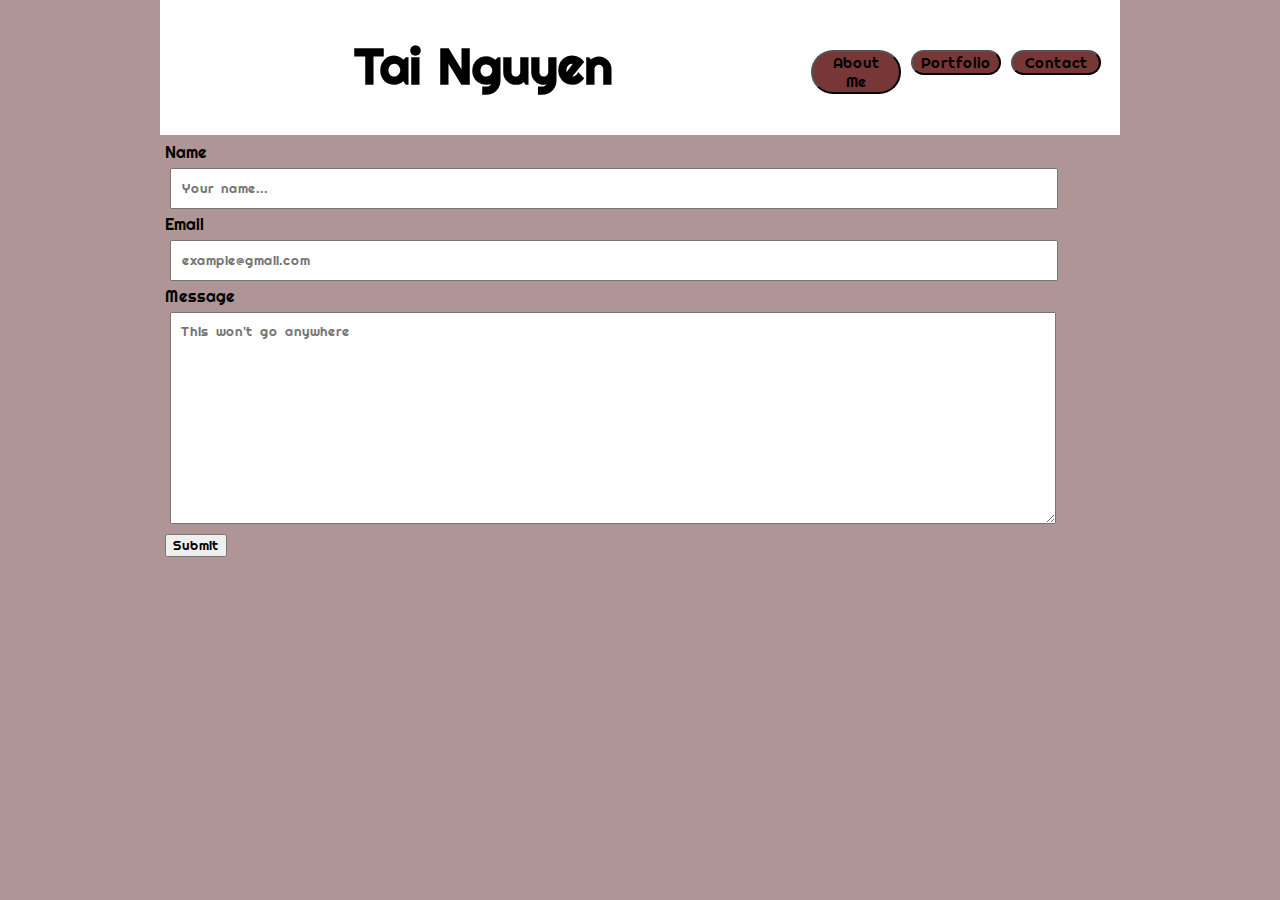
<file: contact.html>
<!DOCTYPE html>
<html lang="en">

<head>
  <meta charset="UTF-8">
  <meta name="viewport" content="width=device-width, initial-scale=1.0">
  <meta http-equiv="X-UA-Compatible" content="ie=edge">
  <title>Tai's Basic Portfolio</title>
  <link rel="stylesheet" href="assets/css/style.css">
  <link href="https://fonts.googleapis.com/css?family=Righteous&display=swap" rel="stylesheet">


</head>

<body class="Body">
  <div class="head">

    <h1 class="Name">Tai Nguyen</h1>
    <div class="buttons">
      <a href="index.html"><button class="About">About Me</button></a>

      <a href="portfolio.html"><button class="Profile">Portfolio</button></a>

      <a href="contact.html"><button class="Contact">Contact</button></a>
    </div>
  </div>

    <div class="Form">
      <form action="action_page.php">
        <div>
          <label for="fname">Name</label>
          <input type="text" id="name" name="name" placeholder="Your name...">
        </div>

        <div>
          <label for="fname">Email</label>
          <input type="text" id="email" name="email" placeholder="example@gmail.com">
        </div>

        <div>
          <label for="message">Message</label>
          <div>
            <textarea id="message" name="message" placeholder="This won't go anywhere"></textarea>
          </div>
        </div>

        <div>
          <input type="submit" value="Submit">
        </div>
      </form>
    </div>

</body>

</html>
</file>
<file: assets/css/style.css>
*{
    font-family: 'Righteous', cursive;
    word-spacing: 3px;
}

.Body {
    top: 5px;
    padding: 7px;
    width: 960px;
    margin: auto;
    background-color: rgb(175, 149, 149);
    overflow-y: auto;
    height: auto;
}

.head {
    background-color: white;
    padding: 20px, 0px, 40px, 0px;
    height: 100px;
    width: 960px;
    position: fixed;
    top: 0px;
    padding-bottom: 35px;
    vertical-align: middle;
    z-index: 1;
}

.Name {
    padding: 20px, 10px, 20px, 10px;
    background-color: white;
    float: left;
    width: 60%;
    text-align: center;
    font-size: 50px;
    padding-right: 35px;
    padding-left: 35px;
    padding-bottom: 35px;
}

.About {
    border-radius: 54px;
    padding: 50px, 20px;
    background-color: rgb(119, 55, 55);
    float: left;
    width: 90px;
    text-align: center;
    vertical-align: middle;
    margin: 5px;
    margin-top: 50px;
    font-size: 15px;
    color: Black;
}

.About:hover{
    background-color: rgb(196, 90, 64);
}

.About:focus{
    background-color: rgb(173, 60, 60);
}

.About:active{
    background-color: rgb(255, 74, 61);
}

.Profile {
    border-radius: 54px;
    padding: 5px, 20px;
    background-color: rgb(119, 55, 55);
    float: left;
    width: 90px;
    align-items: center;
    text-align: center;
    margin: 5px;
    margin-top: 50px;
    font-size: 15px;
    color: Black;
}

.Profile:hover{
    background-color: rgb(196, 90, 64);
}

.Profile:focus{
    background-color: rgb(173, 60, 60);
}

.Profile:active{
    background-color: rgb(255, 74, 61);
}

.Contact {
    border-radius: 54px;
    padding: 5px, 20px;
    background-color: rgb(119, 55, 55);
    float: left;
    width: 90px;
    align-items: center;
    text-align: center;
    margin: 5px;
    margin-top: 50px;
    font-size: 15px;
    color: Black;
}

.Contact:hover{
    background-color: rgb(196, 90, 64);
}

.Contact:focus{
    background-color: rgb(173, 60, 60);
}

.Contact:active{
    background-color: rgb(255, 74, 61);
}

/* About Me, Bio pg */
.bio {
    padding-top: 135px;
    float: left;
    width: 100%;
    top: 2in;
    padding-left: 5px;
    padding-right: 10px;
    overflow: hidden;
    text-overflow: ellipsis;
    overflow-y: auto;
    overflow-x: auto;
}

.Linkedin {
    color: black;
}

#img {
    float: left;
    border: 5px;
    padding-right: 10px;
}

/* Portfolio page */
.portpg {
    width: 100%;
    padding-left: 5px;
    padding-right: 10px;
    float: left;
    overflow-y: auto;
    top: 2in;
    padding-top: 135px;
}

.p1r {
    position: relative;
}

.trees {
    size: -30%;
}

.proj1 {
    position: absolute;
    background: rgb(167, 127, 127);
    font-size: 20px;
    border-radius: 10px;
    padding: 5px;
    margin-top: -60px;
    overflow-wrap: normal;
}

.p2r {
    position: relative;
}

.proj2 {
    position: absolute;
    background: rgb(167, 127, 127);
    font-size: 20px;
    border-radius: 10px;
    padding: 5px;
    margin-top: -60px;
}

.p3r {
    position: relative;
}

.proj3 {
    position: absolute;
    background: rgb(167, 127, 127);
    font-size: 20px;
    border-radius: 10px;
    padding: 5px;
    margin-top: -60px;
}

.p4r {
    position: relative;
}

.proj4 {
    position: absolute;
    background: rgb(167, 127, 127);
    font-size: 20px;
    border-radius: 10px;
    padding: 5px;
    margin-top: -60px;
}

.p5r {
    position: relative;
}

.proj5 {
    position: absolute;
    background: rgb(167, 127, 127);
    font-size: 20px;
    border-radius: 10px;
    padding: 5px;
    margin-top: -60px;
}

.prpic {
    padding: 10px;
}

.Pineapple{
    margin-bottom: 13px;
    margin-top: 13px;
}

/* Contact page */

.Form {
    width: 90%;
    padding-left: 5px;
    padding-right: 10px;
    float: left;
    top: 2in;
    padding-top: 135px;
    
  
}

#name {
    width: 100%;
    padding: 10px;
    margin: 5px;
}

#email {
    width: 100%;
    padding: 10px;
    margin: 5px;
}

#message {
    height: 190px;
    width: 100%;
    padding: 10px;
    margin: 5px;
}
</file>
